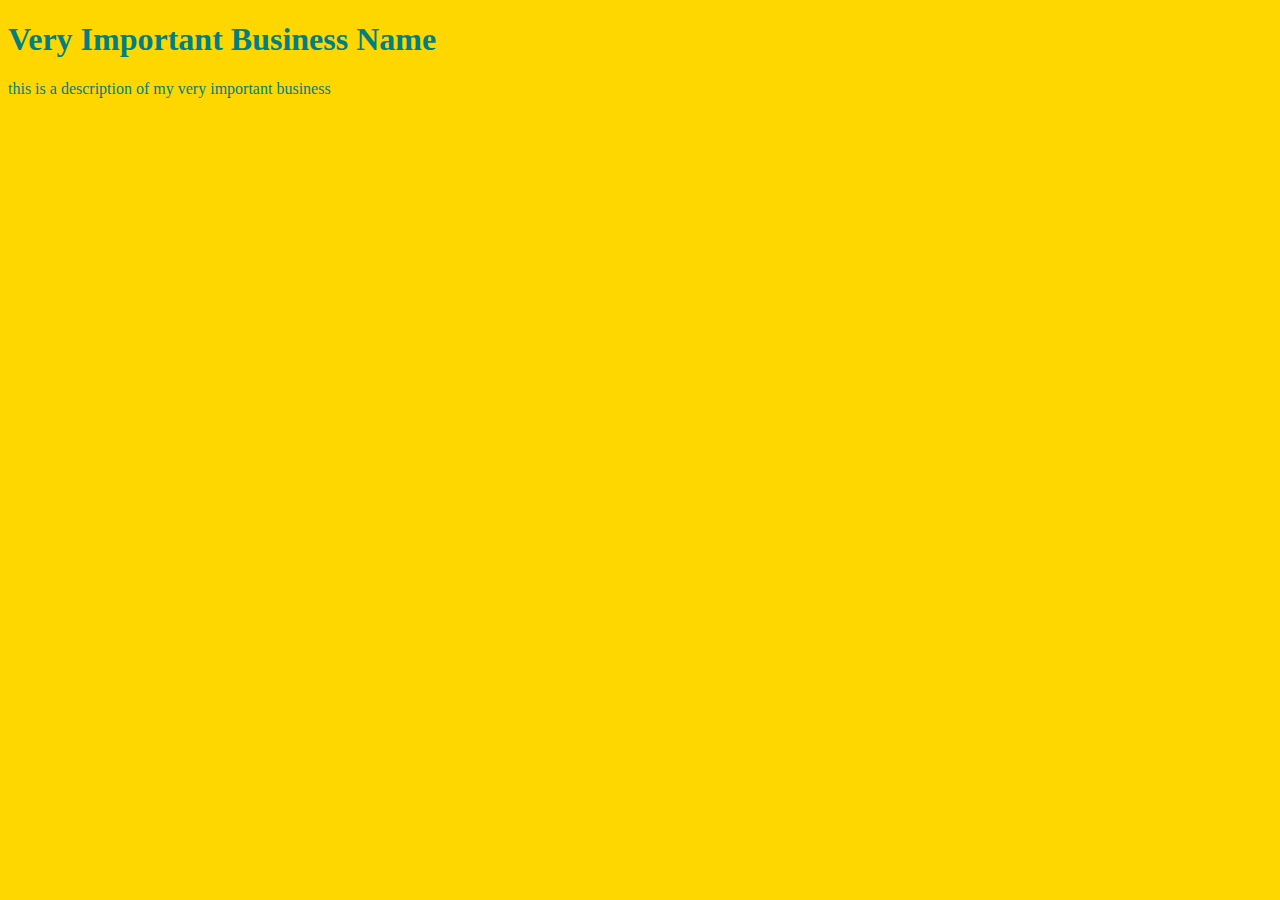
<file: unit_1/index.html>
<!DOCTYPE html>
<html>
	<head><link rel="stylesheet" type="text/css" href="css/style.css">
	</head>
		<title>Very Important Business</title>
			<body>
				<h1>Very Important Business Name</h1>
				<p>this is a description of my very important business</p>
			</body>
</html>
</file>
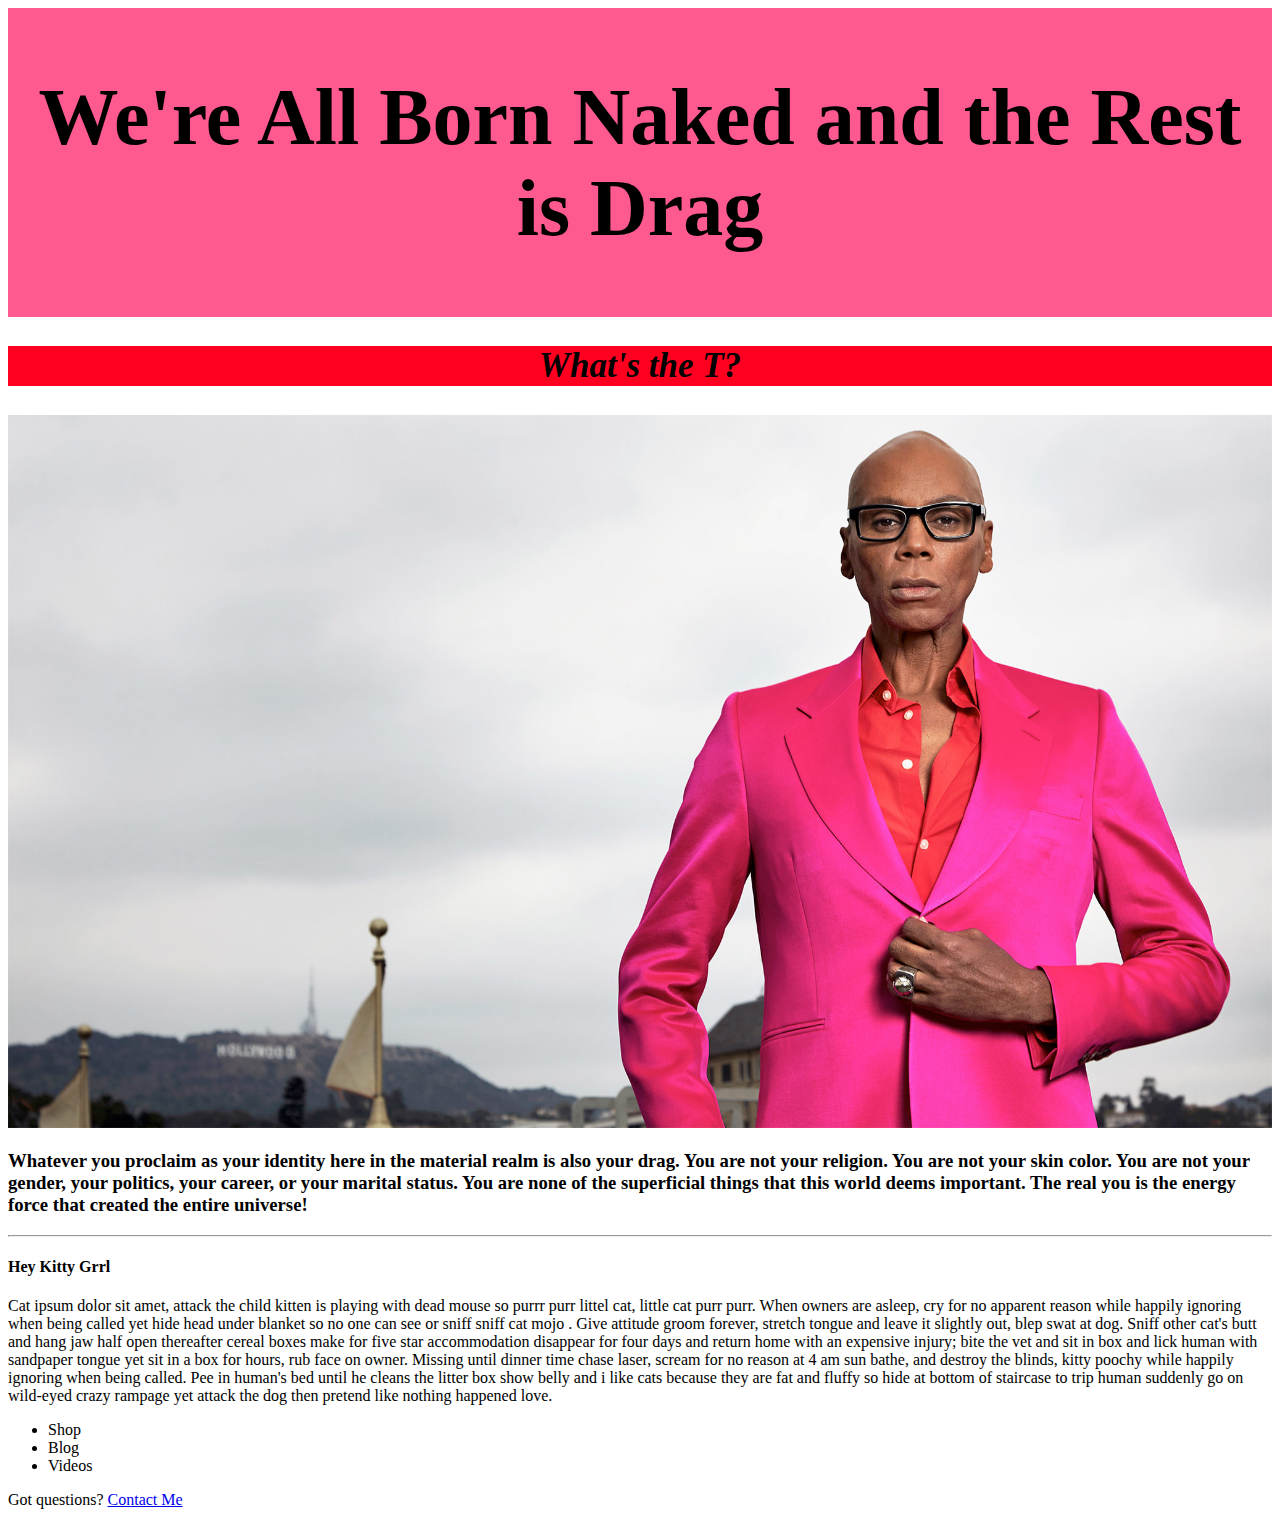
<file: unit_3/index.html>
<!DOCTYPE html>
<html>
	<head>
		<title>We're All Born Naked and the Rest is Drag</title>

			<link rel="stylesheet" type="text/css" href="css/style.css">
	</head>

			<body>
				<header>
					<h1>We're All Born Naked and the Rest is Drag
					</h1>

						<nav>
						</nav>
				</header>

				<h2 id="slogan">What's the T?</h2>
				
				<image src="images/rupaul.jpg" alt=" Mama Ru" title="RuPaul serving suit" width="100%">

					<h3>Whatever you proclaim as your identity here in the material realm is also your drag. You are not your religion. You are not your skin color. You are not your gender, your politics, your career, or your marital status. You are none of the superficial things that this world deems important. The real you is the energy force that created the entire universe!
					</h3>	
					
					<hr>

					<h4>Hey Kitty Grrl</h4>


								<p>Cat ipsum dolor sit amet, attack the child kitten is playing with dead mouse so purrr purr littel cat, little cat purr purr. When owners are asleep, cry for no apparent reason while happily ignoring when being called yet hide head under blanket so no one can see or sniff sniff cat mojo . Give attitude groom forever, stretch tongue and leave it slightly out, blep swat at dog. Sniff other cat's butt and hang jaw half open thereafter cereal boxes make for five star accommodation disappear for four days and return home with an expensive injury; bite the vet and sit in box and lick human with sandpaper tongue yet sit in a box for hours, rub face on owner. Missing until dinner time chase laser, scream for no reason at 4 am sun bathe, and destroy the blinds, kitty poochy while happily ignoring when being called. Pee in human's bed until he cleans the litter box show belly and i like cats because they are fat and fluffy so hide at bottom of staircase to trip human suddenly go on wild-eyed crazy rampage yet attack the dog then pretend like nothing happened love. </p>

									<ul>
										<li>Shop</li>
										<li>Blog</li>
										<li>Videos</li>
									</ul>

							<footer>
								<p>Got questions? <a href="mailto:chpsparks@gmail.com">Contact Me</a></p>
							</footer>
					
			</body>
</html>
</file>
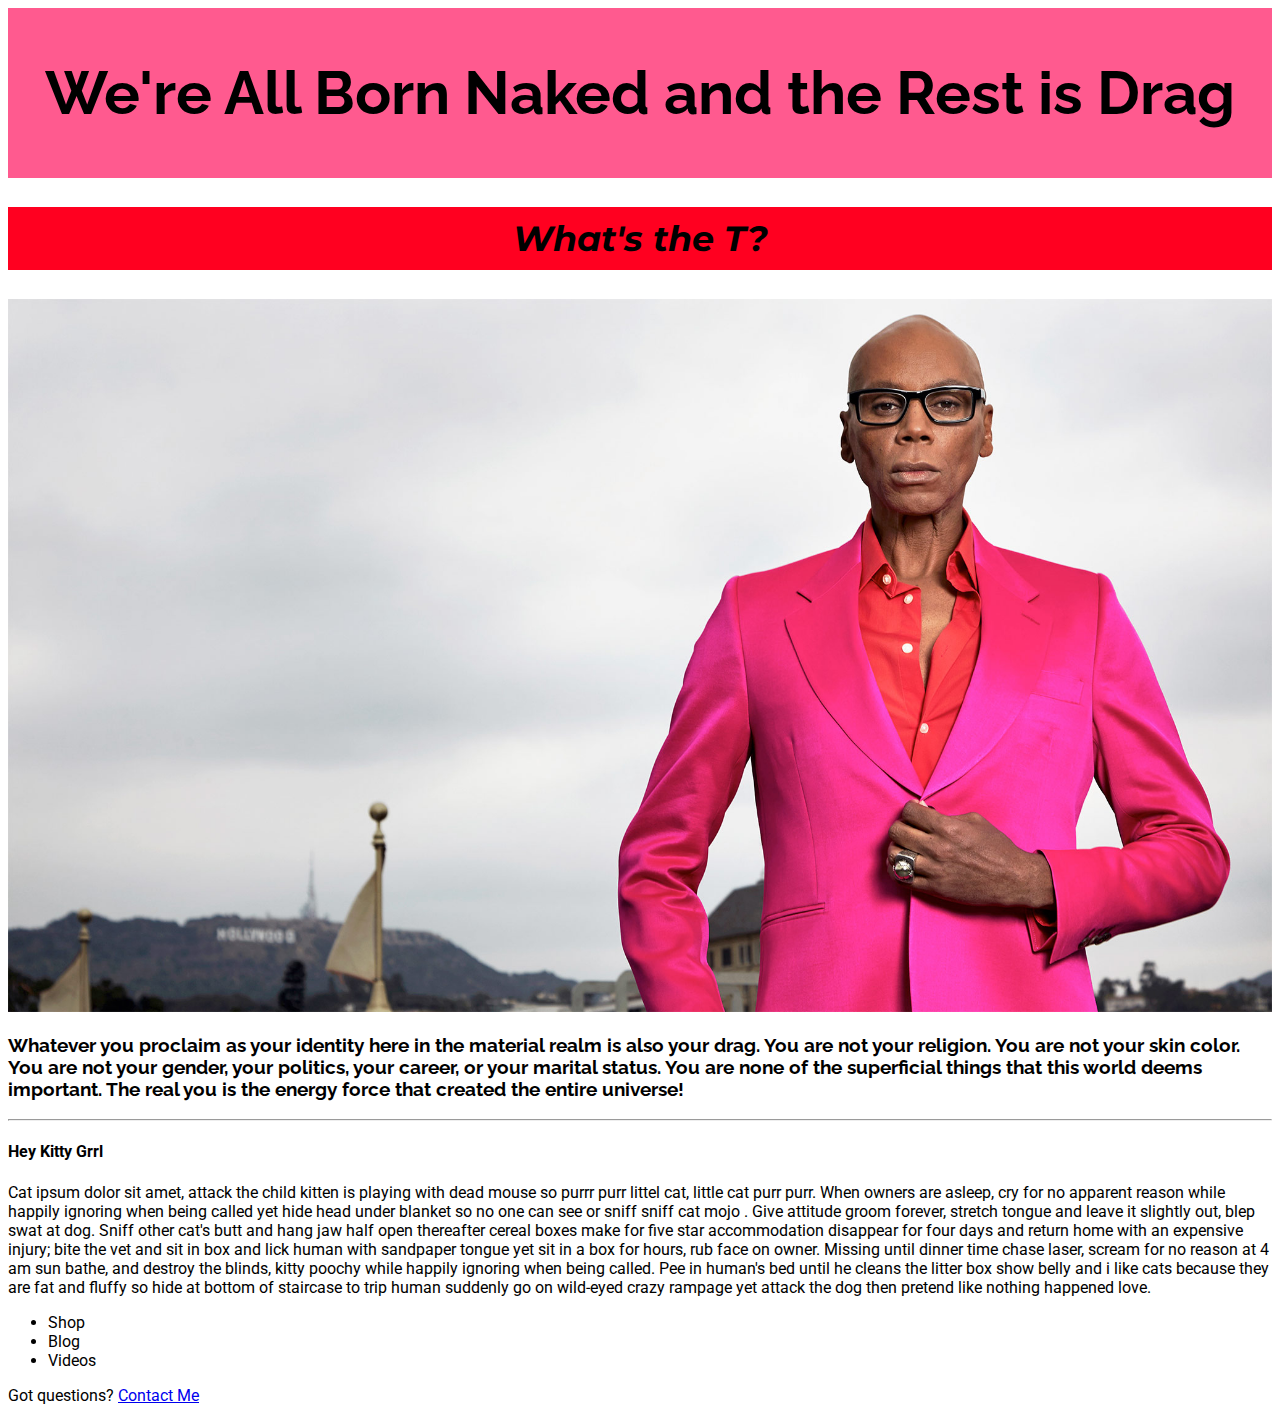
<file: unit_4/index.html>
<!DOCTYPE html>
<html>
	<head>
		<title>We're All Born Naked and the Rest is Drag</title>

			<style>
				@import url('https://fonts.googleapis.com/css?family=Raleway:300i');
				@import url('https://fonts.googleapis.com/css?family=Montserrat');
				@import url('https://fonts.googleapis.com/css?family=Roboto');
			</style>


			<link rel="stylesheet" type="text/css" href="css/style.css">

	</head>

			<body>
				<header>
					<h1>We're All Born Naked and the Rest is Drag

					</h1>

						<nav>
						</nav>
				</header>

				<h2 id="slogan">What's the T?</h2>
				
				<image src="images/rupaul.jpg" alt=" Mama Ru" title="RuPaul serving suit" width="100%">

					<h3>Whatever you proclaim as your identity here in the material realm is also your drag. You are not your religion. You are not your skin color. You are not your gender, your politics, your career, or your marital status. You are none of the superficial things that this world deems important. The real you is the energy force that created the entire universe!
					</h3>	
					
					<hr>

					<h4>Hey Kitty Grrl</h4>


								<p>Cat ipsum dolor sit amet, attack the child kitten is playing with dead mouse so purrr purr littel cat, little cat purr purr. When owners are asleep, cry for no apparent reason while happily ignoring when being called yet hide head under blanket so no one can see or sniff sniff cat mojo . Give attitude groom forever, stretch tongue and leave it slightly out, blep swat at dog. Sniff other cat's butt and hang jaw half open thereafter cereal boxes make for five star accommodation disappear for four days and return home with an expensive injury; bite the vet and sit in box and lick human with sandpaper tongue yet sit in a box for hours, rub face on owner. Missing until dinner time chase laser, scream for no reason at 4 am sun bathe, and destroy the blinds, kitty poochy while happily ignoring when being called. Pee in human's bed until he cleans the litter box show belly and i like cats because they are fat and fluffy so hide at bottom of staircase to trip human suddenly go on wild-eyed crazy rampage yet attack the dog then pretend like nothing happened love. </p>

									<ul>
										<li>Shop</li>
										<li>Blog</li>
										<li>Videos</li>
									</ul>

							<footer>
								<p>Got questions? <a href="mailto:chpsparks@gmail.com">Contact Me</a></p>
							</footer>
					
			</body>
</html>
</file>
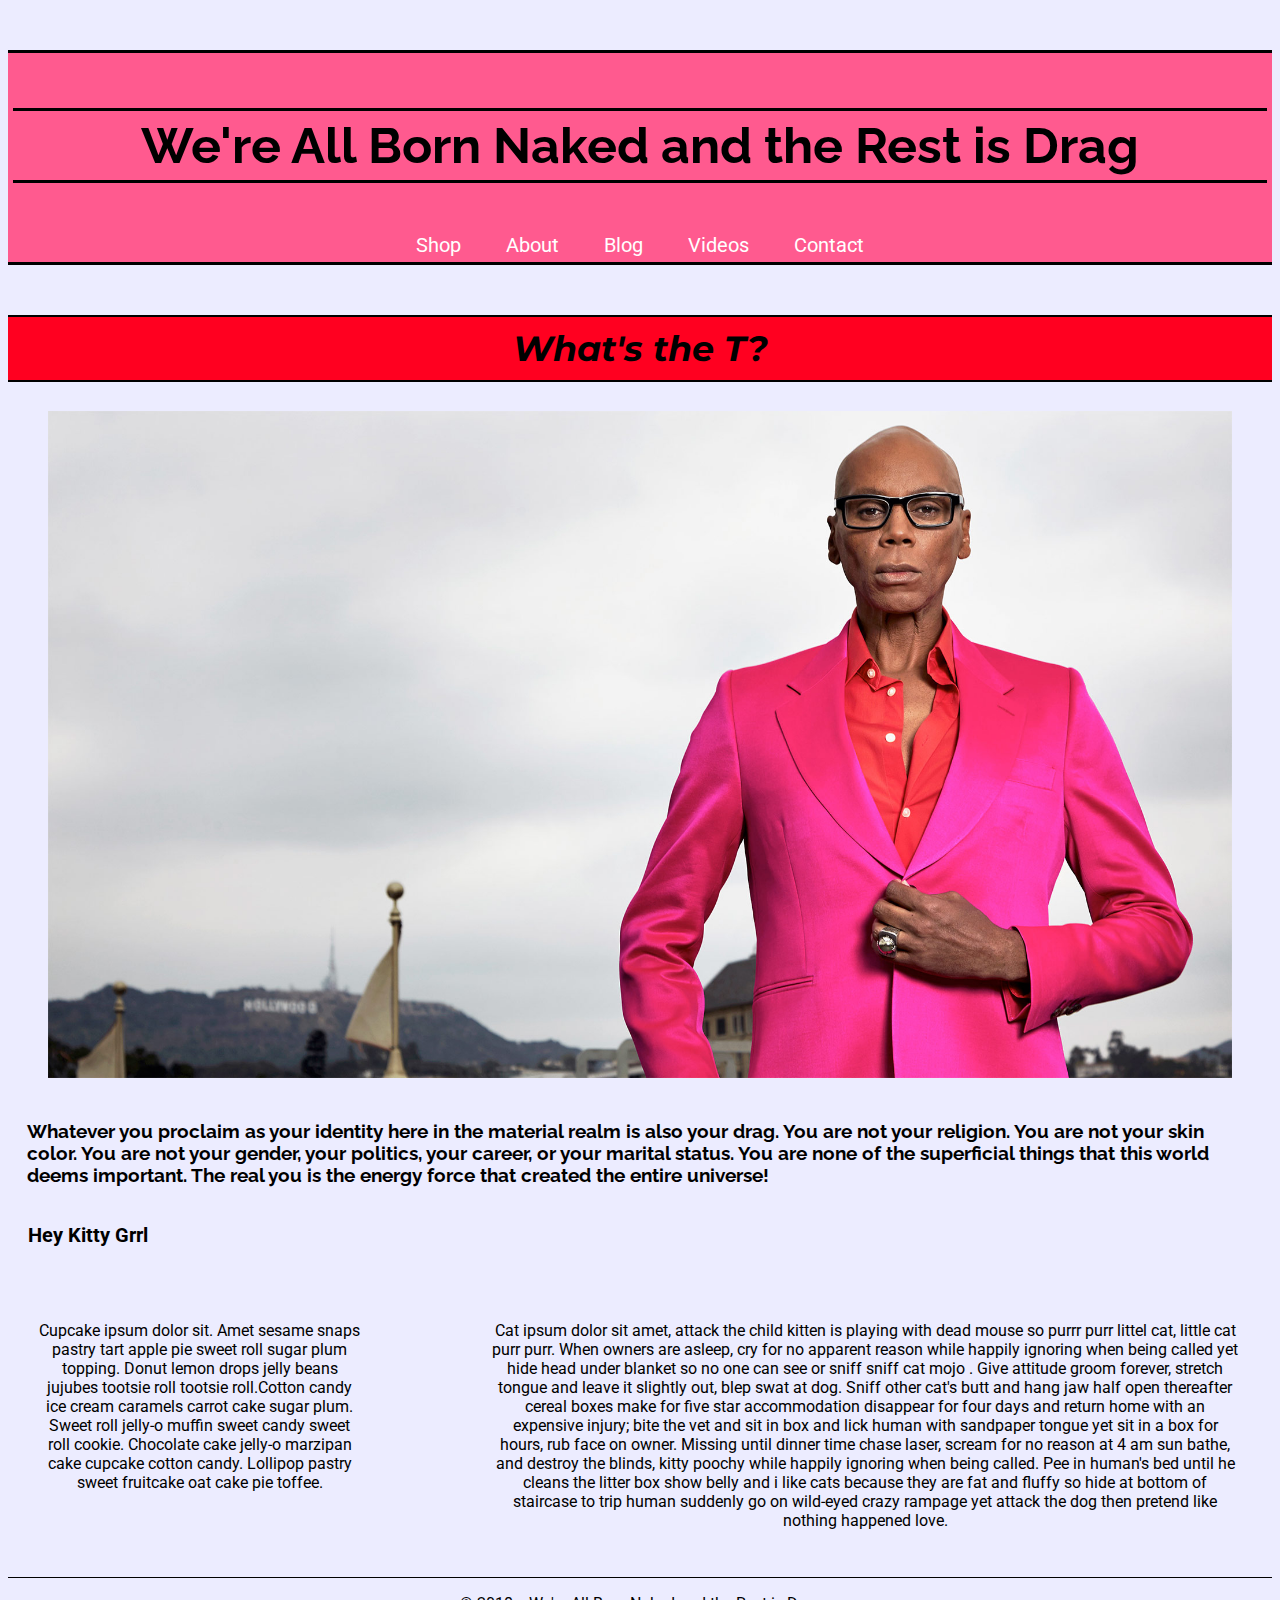
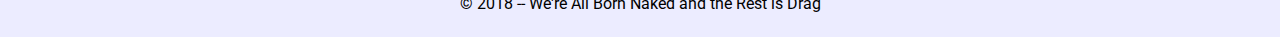
<file: unit_6/index.html>
<!DOCTYPE html>
<html>
	<head>
		<title>We're All Born Naked and the Rest is Drag</title>
			<style>
				@import url('https://fonts.googleapis.com/css?family=Raleway:300i');
				@import url('https://fonts.googleapis.com/css?family=Montserrat');
				@import url('https://fonts.googleapis.com/css?family=Roboto');
			</style>

			<link rel="stylesheet" type="text/css" href="css/style.css">
	</head>

			<body>
				<div class="wrapper"></div>
					<header>
						<h1>We're All Born Naked and the Rest is Drag
						</h1>

							<nav>
								<a href="#">Shop</a>
								<a href="#">About</a>
								<a href="#">Blog</a>
								<a href="#">Videos</a>
								<a href="#">Contact</a>									
						</nav>
				</header>

				<h2 id="slogan">What's the T?</h2>

			<aside>	
				<figure>
					<image src="images/rupaul.jpg" alt=" Mama Ru" title="RuPaul serving suit" width="100%">
				</figure>
			</aside>

			<article>
					<h3>Whatever you proclaim as your identity here in the material realm is also your drag. You are not your religion. You are not your skin color. You are not your gender, your politics, your career, or your marital status. You are none of the superficial things that this world deems important. The real you is the energy force that created the entire universe!
					</h3>	

						<h4>Hey Kitty Grrl</h4>

			<section id="two_column" class="clearfix">
    			<aside id="left">
       				 <p>Cupcake ipsum dolor sit. Amet sesame snaps pastry tart apple pie sweet roll sugar plum topping. Donut lemon drops jelly beans jujubes tootsie roll tootsie roll.Cotton candy ice cream caramels carrot cake sugar plum. Sweet roll jelly-o muffin sweet candy sweet roll cookie. Chocolate cake jelly-o marzipan cake cupcake cotton candy. Lollipop pastry sweet fruitcake oat cake pie toffee.</p>
   				 </aside>

    			<article id="right">

						<p>Cat ipsum dolor sit amet, attack the child kitten is playing with dead mouse so purrr purr littel cat, little cat purr purr. When owners are asleep, cry for no apparent reason while happily ignoring when being called yet hide head under blanket so no one can see or sniff sniff cat mojo . Give attitude groom forever, stretch tongue and leave it slightly out, blep swat at dog. Sniff other cat's butt and hang jaw half open thereafter cereal boxes make for five star accommodation disappear for four days and return home with an expensive injury; bite the vet and sit in box and lick human with sandpaper tongue yet sit in a box for hours, rub face on owner. Missing until dinner time chase laser, scream for no reason at 4 am sun bathe, and destroy the blinds, kitty poochy while happily ignoring when being called. Pee in human's bed until he cleans the litter box show belly and i like cats because they are fat and fluffy so hide at bottom of staircase to trip human suddenly go on wild-eyed crazy rampage yet attack the dog then pretend like nothing happened love. </p>					
				</article>
			</section>

							<footer>&copy; 2018 -- We're All Born Naked and the Rest is Drag</footer>
					
			</body>
</html>
</file>
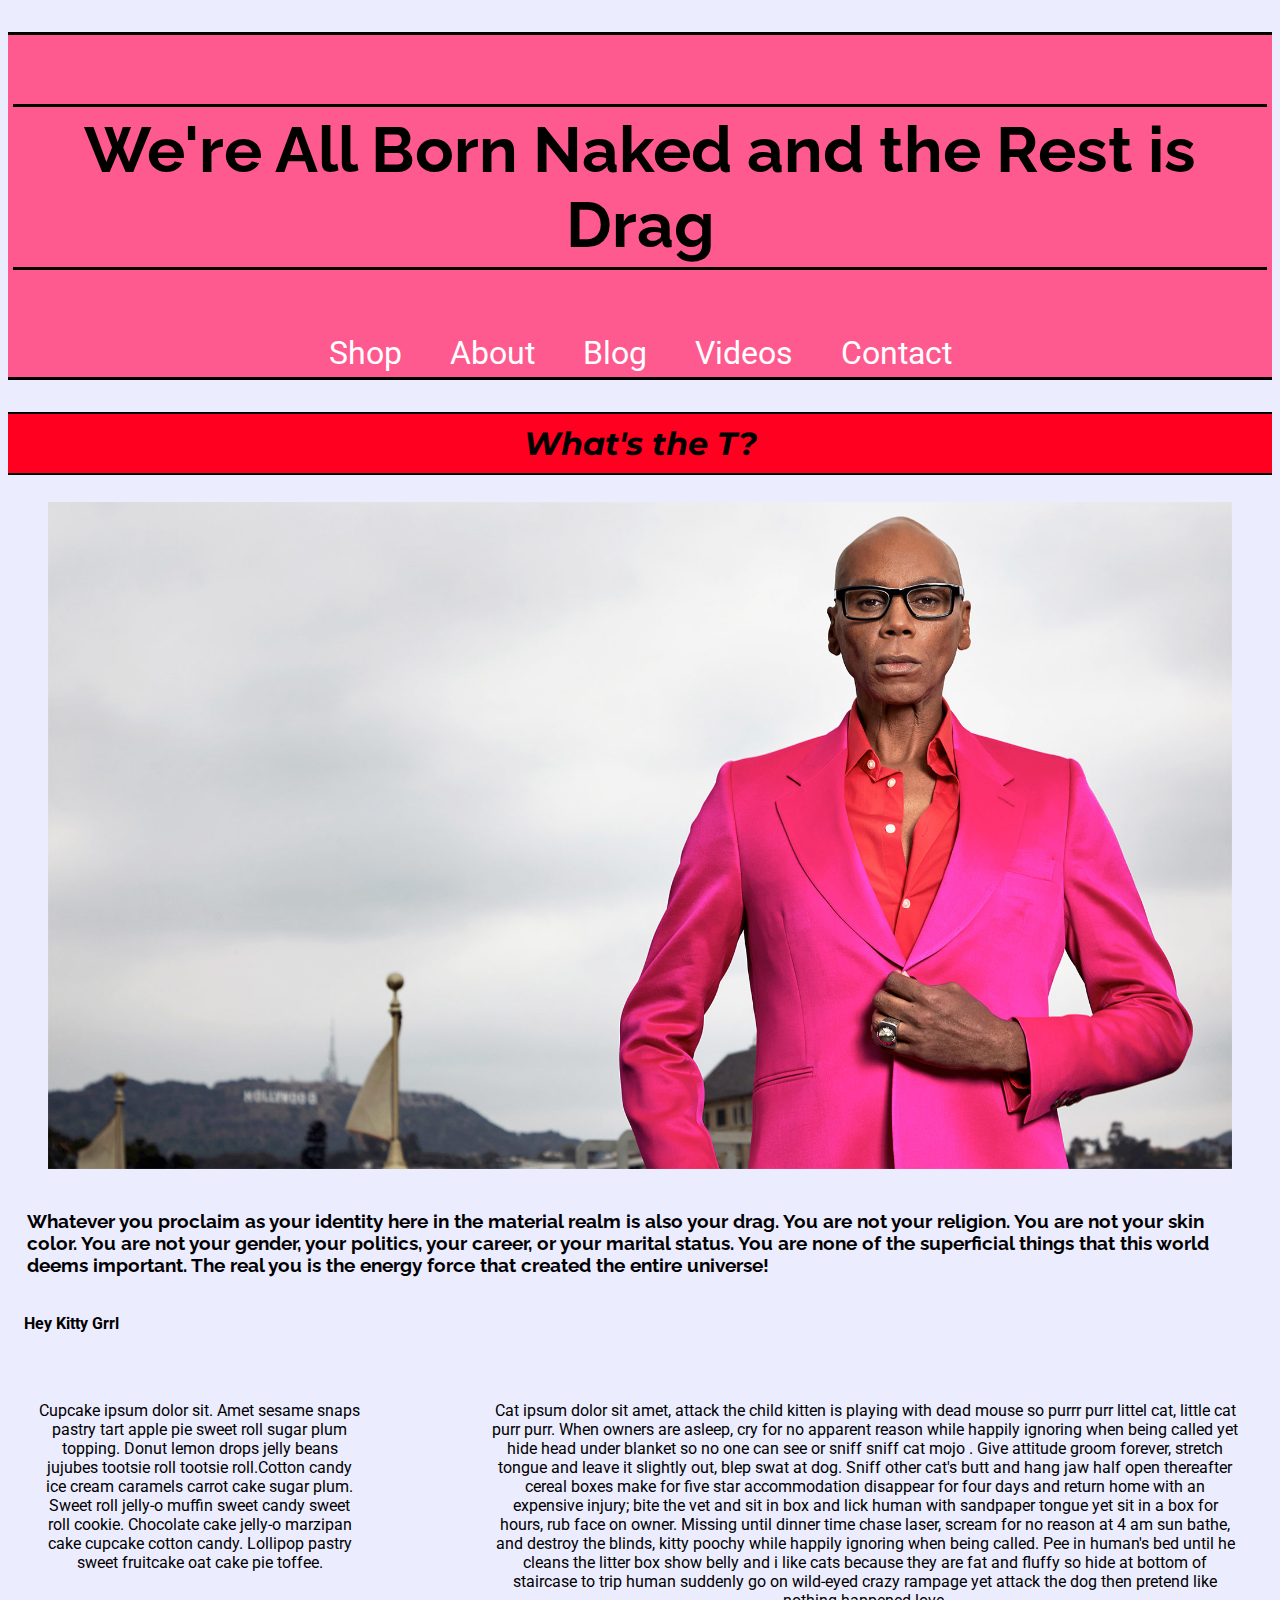
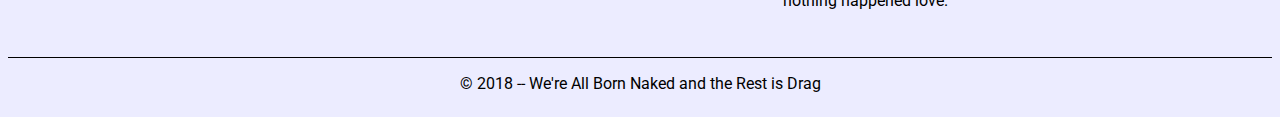
<file: unit_8/index.html>
<!DOCTYPE html>

<meta name="viewport" content="width=device-width, initial-scale=1">

<html>
	<head>
		<title>We're All Born Naked and the Rest is Drag</title>
			<style>
				@import url('https://fonts.googleapis.com/css?family=Raleway:300i');
				@import url('https://fonts.googleapis.com/css?family=Montserrat');
				@import url('https://fonts.googleapis.com/css?family=Roboto');
			</style>

			<link rel="stylesheet" type="text/css" href="css/style.css">
	</head>

			<body>
				<div class="wrapper"></div>
					<header>
						<h1>We're All Born Naked and the Rest is Drag
						</h1>

							<nav>
								<a href="#">Shop</a>
								<a href="#">About</a>
								<a href="#">Blog</a>
								<a href="#">Videos</a>
								<a href="#">Contact</a>									
						</nav>
				</header>

				<h2 id="slogan">What's the T?</h2>

			<aside>	
				<figure>
					<image src="images/rupaul.jpg" alt=" Mama Ru" title="RuPaul serving suit" width="100%">
				</figure>
			</aside>

			<article>
					<h3>Whatever you proclaim as your identity here in the material realm is also your drag. You are not your religion. You are not your skin color. You are not your gender, your politics, your career, or your marital status. You are none of the superficial things that this world deems important. The real you is the energy force that created the entire universe!
					</h3>	

						<h4>Hey Kitty Grrl</h4>

			<section id="two_column" class="clearfix">
    			<aside id="left">
       				 <p>Cupcake ipsum dolor sit. Amet sesame snaps pastry tart apple pie sweet roll sugar plum topping. Donut lemon drops jelly beans jujubes tootsie roll tootsie roll.Cotton candy ice cream caramels carrot cake sugar plum. Sweet roll jelly-o muffin sweet candy sweet roll cookie. Chocolate cake jelly-o marzipan cake cupcake cotton candy. Lollipop pastry sweet fruitcake oat cake pie toffee.</p>
   				 </aside>

    			<article id="right">

						<p>Cat ipsum dolor sit amet, attack the child kitten is playing with dead mouse so purrr purr littel cat, little cat purr purr. When owners are asleep, cry for no apparent reason while happily ignoring when being called yet hide head under blanket so no one can see or sniff sniff cat mojo . Give attitude groom forever, stretch tongue and leave it slightly out, blep swat at dog. Sniff other cat's butt and hang jaw half open thereafter cereal boxes make for five star accommodation disappear for four days and return home with an expensive injury; bite the vet and sit in box and lick human with sandpaper tongue yet sit in a box for hours, rub face on owner. Missing until dinner time chase laser, scream for no reason at 4 am sun bathe, and destroy the blinds, kitty poochy while happily ignoring when being called. Pee in human's bed until he cleans the litter box show belly and i like cats because they are fat and fluffy so hide at bottom of staircase to trip human suddenly go on wild-eyed crazy rampage yet attack the dog then pretend like nothing happened love. </p>					
				</article>
			</section>

							<footer>&copy; 2018 -- We're All Born Naked and the Rest is Drag</footer>
					
			</body>
</html>
</file>
<file: unit_1/css/style.css>
body {background-color: gold;}
h1, p {color: teal;}
</file>
<file: unit_3/css/style.css>
header {
	background-color: #FF5A8F ;
	text-align: center;
	font-size: 40px;
	padding-top: 10px;
	padding-bottom: 10px;
}

h2 {
	background-color: #FF0020 ;
	text-align: center;
	font-size: 35px

}
	#slogan {font-style: italic;

	}
</file>
<file: unit_4/css/style.css>
header {
	background-color: #FF5A8F ;
	text-align: center;
	font-size: 30px;
	padding-top: 10px;
	padding-bottom: 10px;
	font-family: 'Raleway', sans-serif;

}

h2 {
	background-color: #FF0020 ;
	text-align: center;
	padding-top: 10px;
	padding-bottom: 10px;
	font-size: 35px

}
	#slogan {font-style: italic;
		font-family: 'Montserrat', sans-serif; 

	}

h3 {
	font-family: 'Raleway', sans-serif;
}

h4, p, ul, footer {
	font-family: 'Roboto', sans-serif;
}
</file>
<file: unit_6/css/style.css>
body {
	background-color: #ECECFF;
}

header, h1 {
	background-color: #FF5A8F ;
	text-align: center;
	font-size: 50px;
	padding: 5px;
	border-top: 3px solid black;
	border-bottom: 3px solid black;
	font-family: 'Raleway', sans-serif;
	margin: 1em auto;
}

h2 {
	background-color: #FF0020 ;
	text-align: center;
	padding: 10px;
	border-top: 2px solid black;
	border-bottom: 2px solid black;
	font-size: 35px

}
	#slogan {font-style: italic;
		font-family: 'Montserrat', sans-serif; 
	}

h3 {
	font-family: 'Raleway', sans-serif;
	margin: 2em auto;
	padding: 0 1em;
}

p {
	font-family: 'Roboto', sans-serif;
	text-align: center;
	margin: 2em auto;
	padding: 0 1em;
}

h4 {
	font-family: 'Roboto', sans-serif;
	font-size: 20px;
	padding-left: 1em;
}

#left {
    padding: 15px;
    float: left;
    width: 28%;
}

#right {
    padding: 15px;
    float: right;   
    width: 62%;
}

.clearfix:after {
    visibility: hidden;
    display: block;
    font-size: 0;
    content: " ";
    clear: both;
    height: 0;
}

nav {
	font-family: 'Roboto', sans-serif;
	text-align: center;
	font-size: 20px;
}

nav a {
	margin-left: 20px;
	margin-right: 20px;
	color: white;
	text-decoration: none;
}

a:hover {
	background-color: ;
}

footer {
	text-align: center;
	font-family: 'Roboto', sans-serif;
  	border-top: 1px solid black;
 	padding: 1em 0
}
</file>
<file: unit_8/css/style.css>
body {
	background-color: #ECECFF;
}

header, h1 {
	background-color: #FF5A8F ;
	text-align: center;
	font-size: 2em;
	padding: 5px;
	border-top: 3px solid black;
	border-bottom: 3px solid black;
	font-family: 'Raleway', sans-serif;
	margin: 1em auto;
}

h2 {
	background-color: #FF0020 ;
	text-align: center;
	padding: 10px;
	border-top: 2px solid black;
	border-bottom: 2px solid black;
	font-size: 2em

}
	#slogan {font-style: italic;
		font-family: 'Montserrat', sans-serif; 
	}

h3 {
	font-family: 'Raleway', sans-serif;
	margin: 2em auto;
	padding: 0 1em;
}

p {
	font-family: 'Roboto', sans-serif;
	text-align: center;
	margin: 2em auto;
	padding: 0 1em;
}

h4 {
	font-family: 'Roboto', sans-serif;
	font-size: 1em;
	padding-left: 1em;
}

#left {
    padding: 15px;
    float: left;
    width: 28%;
}

#right {
    padding: 15px;
    float: right;   
    width: 62%;
}

.clearfix:after {
    visibility: hidden;
    display: block;
    font-size: 0;
    content: " ";
    clear: both;
    height: 0;
}

nav {
	font-family: 'Roboto', sans-serif;
	text-align: center;
	font-size: 1em;
}

nav a {
	margin-left: 20px;
	margin-right: 20px;
	color: white;
	text-decoration: none;
}

a:hover {
	background-color: ;
}

image {
	image-rendering: 100%;
}

footer {
	text-align: center;
	font-family: 'Roboto', sans-serif;
  	border-top: 1px solid black;
 	padding: 1em 0
}
</file>
